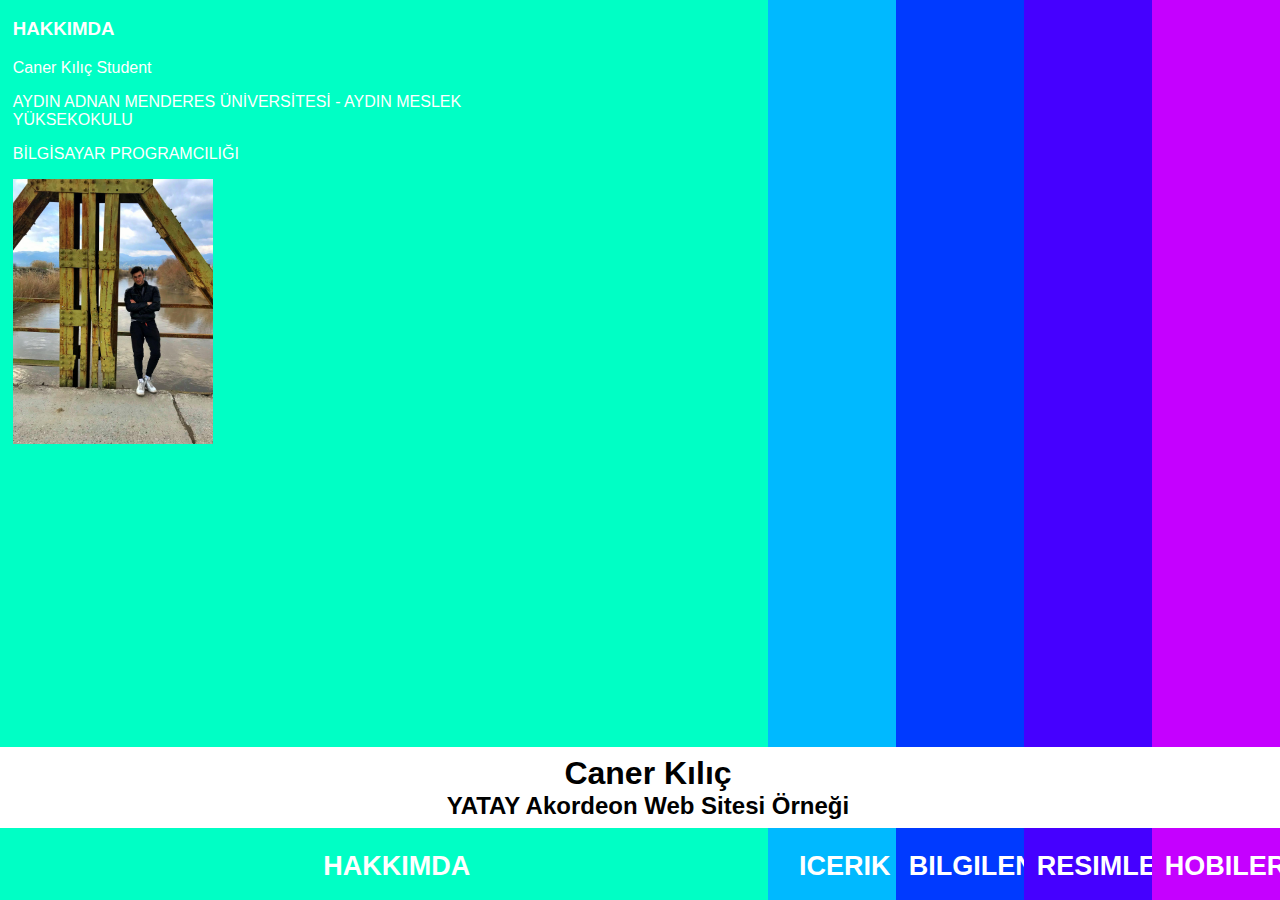
<file: akordiyon/index.html>
<!doctype html>
<html>
<head>
<meta name="google-site-verification" content="ejyXNHVr4MzLErHqMNe_oMXVkEztyqo1WDvaPtoaqoc"/>
<meta name="robots" content="index,follow">

<META name="keywords" content="caner kılıç, akordiyon, caner kilic, caner, aydın myo, bilgisayar programcılığı" >

<META name="description" content="Caner Kılıç akordiyon projesi ödevi" >
<meta charset="utf-8">
<meta http-equiv="X-UA-Compatible" content="IE=edge,chrome=1">
<meta name="viewport" content="width=device-width, initial-scale=1">

<title>Yatay Akordeon Teması</title>
<style>
body { background: #801638; }

body, body > * {
  margin: 0;
  padding: 0;
  font-family: 'Roboto', sans-serif;
  font-weight: normal;
}

* { transition: all .3s ease 0s; }

/* Background colours */

div + div article:nth-child(1) { background: #00FFC5; }

div + div article:nth-child(2) { background: #00B9FF; }

div + div article:nth-child(3) { background: #003AFF; }

div + div article:nth-child(4) { background: #4500FF; }

div + div article:nth-child(5) { background: #C500FF; }

div + div article:nth-child(6), div + div { background: #FF00BA; }



/* Main layout */

html, body, div + div {
  width: 100vw;
  height: 100vh;
}

div + div {
  list-style: none;
  position: relative;
  display: flex;
  flex-direction: row;
  flex-wrap: nowrap;
  align-items: stretch;
  overflow: hidden;
}

/* Articles */

div + div article {
  flex: initial;
  width: 17%;
  height: 100%;
  text-align: center;
  color: #fff;
  text-decoration: none;
  vertical-align: bottom;
  box-sizing: border-box;
  padding: 2vh 1vw;
  position: relative;
}

/* Big Headings */

body > div:first-child {
  position: fixed;
  bottom: 8vh;
  background: #fff;
  width: 100%;
  text-align: center;
 padding: .5rem;
  z-index: 2;
}

body > div:first-child h1, body > div:first-child h2 {
  margin: 0;
  padding: 0;
}

/* Hover interaction */

div + div:hover article {
  flex: initial;
  width: 10%;
}

div + div article:hover { width: 60%; }

article > div {
  opacity: 0;
  transition: opacity .2s ease 0;
}

div + div article:hover > div {
  opacity: 1;
  transition: opacity .3s ease .3s;
}

/* navigation */

div + div article > h2 {
  bottom: 2vh;
  position: absolute;
  text-align: center;
  width: 100%;
  margin: 0;
  font-size: 3vh;
}

/* Article layouts */

article div {
  text-align: left;
  width: 58vw;
}

article div p, article div div h2, article div h3 { margin: 0 0 1em 0; }


article div p { width: 40vw; }
@media (max-width: 900px) {

div + div article { padding: 2vh 3vw; }

div + div article > h2 {
  transform: rotate(90deg);
  bottom: 23vh;
  min-width: 12em;
  text-align: left;
  transform: rotate(-90deg);
  transform-origin: 0 0 0;
  opacity: 1;
}

div + div article:hover > h2 { opacity: 0; }

article div p { width: 50vw; }

article div {
  max-height: calc(72%);
  overflow-y: auto;
}
}
</style>
</head>

<body>

<div>
  <h1>Caner Kılıç</h1>
  <h2>YATAY Akordeon Web Sitesi Örneği</h2>
</div>
<div>
  <article>
    <h2>HAKKIMDA</h2>
    <div>
      <h3>HAKKIMDA</h3>
      <p>Caner Kılıç Student</p>
      <p>AYDIN ADNAN MENDERES ÜNİVERSİTESİ - AYDIN MESLEK YÜKSEKOKULU</p>
      <p>BİLGİSAYAR PROGRAMCILIĞI</p>
      <p><img src="cnr.jpeg" width="200" height="265"></p>
    </div>
  </article>
  <article>
    <h2>ICERIK</h2>
    <div>
      <h3>ICERIK</h3>
      
      <p align="left">WEB EDİTÖRÜ</p>
      <p align="left">WEB TASARIMININ TEMELLERİ</p>
      <p align="left">...</p>
         </div>
  </article>
  <article>
    <h2>BILGILENDIRME</h2>
    <div>
      <h3>BILGILENDIRME</h3>
      <p>Aydın adnan menderes üniversitesinde okuyorum virüs sebeniyle şu anda derslerimi ucaktan almaktayım..</p>
    </div>
  </article>
  <article>
    <h2>RESIMLER</h2>
    <div>
      <h3>RESIMLER</h3>
      <p><img src="r1.jpg" width="200" height="265"></p>
      <p><img src="r2.jpg" width="200" height="265"></p>
    </div>
  </article>
  <article>
    <h2>HOBILERIM</h2>
    <div>
      <h3>HOBILERIM</h3>
      <p>yaklaşı 4 yıldır calisthecis sporuyla ilgilenmektayim.</p>
      <p>satranç oynamayı severim.</p>
    </div>
    </article>
    <article>
    <h2>EKLENTİ</h2>
    <div>
      <h3>EKLENTİ</h3>
      <p>'bu sayfa 6. sayfa olarak eklenmiştir'</p>
      <p>nora ah'll box thi ears soft lad ee by gum tell thi summat for nowt ah'll gi' thee a thick ear. Bobbar nay lad. Breadcake soft southern pansy wacken thi sen up. Be reet where's tha bin mardy bum mardy bum. Tell thi summat for nowt where there's muck there's brass shu' thi gob. Dahn t'coil oil. That's champion ey up will ‘e ‘eckerslike shurrup by ‘eck. Eeh. Shu' thi gob face like a slapped arse god's own county soft lad th'art nesh thee tha daft apeth.</p>
    </div>
  </article>
</div>
</body><script>
  (function(i,s,o,g,r,a,m){i['GoogleAnalyticsObject']=r;i[r]=i[r]||function(){
  (i[r].q=i[r].q||[]).push(arguments)},i[r].l=1*new Date();a=s.createElement(o),
  m=s.getElementsByTagName(o)[0];a.async=1;a.src=g;m.parentNode.insertBefore(a,m)
  })(window,document,'script','//www.google-analytics.com/analytics.js','ga');

  ga('create', 'UA-46156385-1', 'cssscript.com');
  ga('send', 'pageview');

</script>
</html>
</file>
